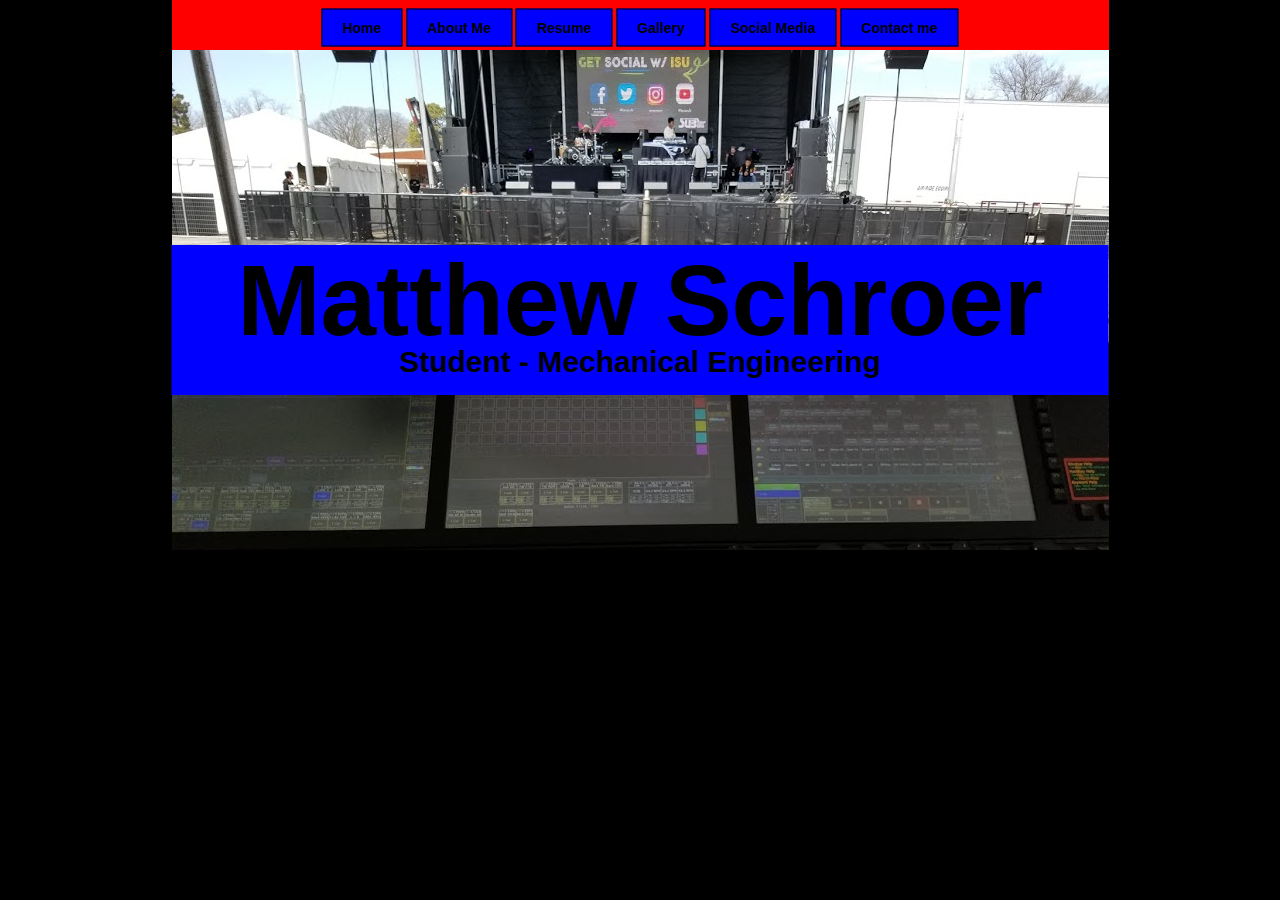
<file: index.html>
<!DOCTYPE html>
<html lang="en">
<head>
  <meta charset="UTF-8">
  <meta name="viewport" content="width=device-width, initial-scale=1.0">
  <meta http-equiv="X-UA-Compatible" content="ie=edge">
  <title>matthewschroer.com</title>
  <link rel="stylesheet" href="https://maxcdn.bootstrapcdn.com/bootstrap/3.3.6/css/bootstrap.min.css"/>
  <link rel="stylesheet" type="text/css" href="/style/style-homepage.css">

</head>
<body>
  <header class= "container">
    <!--<div class="row">
      <h1 class="col-sm-5">Matthew Schroer</h1>
    </div> -->
    <div class="row">
      <nav class="col-sm-8">
        <a href="/index.html">Home</a>
        <a href="/about-me.html">About Me</a>
        <a href="/resume.html">Resume</a>
        <a href="/gallery.html">Gallery</a>
        <a href="/social-media.html">Social Media</a>
        <a href="/contact-me.html">Contact me</a>
      </nav>
    </div>
  </header>

  <div class="jumbotron">
    <img src="/images/20180422_141705.jpg" alt="">
    <div class="centered"><h1>Matthew Schroer</h1>
      <h2>Student - Mechanical Engineering</h2>
    </div>

  </div>



</body>
</html>
</file>
<file: style/style-homepage.css>
/*nav bar css*/
a{
  padding: 1rem 2rem;
;
}

nav{
  padding-top: 1rem;
  padding-bottom: 2rem;
  position: fixed;
  top: 50%;
  left: 50%;
  transform: translate(-50%, 15%);
}

nav a{
  border-color: black;
  background-color: blue;
  border-width: 1px;
  color: black;
  border-style: solid;
  font-weight: bold;
}

h1.col-sm-5{
  font-weight: bold;
  text-align: left;
}
.container{
margin-left: 0;
width:937px;
background-color: red;
margin: auto;
}

.col-sm-8{
  text-align: left;
  width: auto;
}

/*nav bar css*/

p{
  text-align: center;
}

.jumbotron{
  height: 500px;
  width: 937px;
  overflow: hidden;
  margin: 0 auto;
  padding: 0;
  background-image: image();
}

body{
  background-color: black;
}

.centered {
    position: absolute;
    top: 35%;
    left: 50%;
    transform: translate(-50%, -50%);
    color: black;
}

.jumbotron h1{
  font-size: 100px;
  font-weight: bold;
  width: 937px;
  height: 100px;
  text-align: center;
  background-color: blue;
  margin-bottom: 0;
}

.jumbotron h2{
  font-weight: bold;
  width: 937px;
  height: 50px;
  text-align: center;
  background-color: blue;
  margin-top: 0;
}

.discription p{
  text-align: center;
  width: 937px;
  position: relative;
  top: 50%;
  left: 50%;
  transform: translate(-50%, 15%);
  background-color: white;
}
img {
  max-width: 100%
}
</file>
